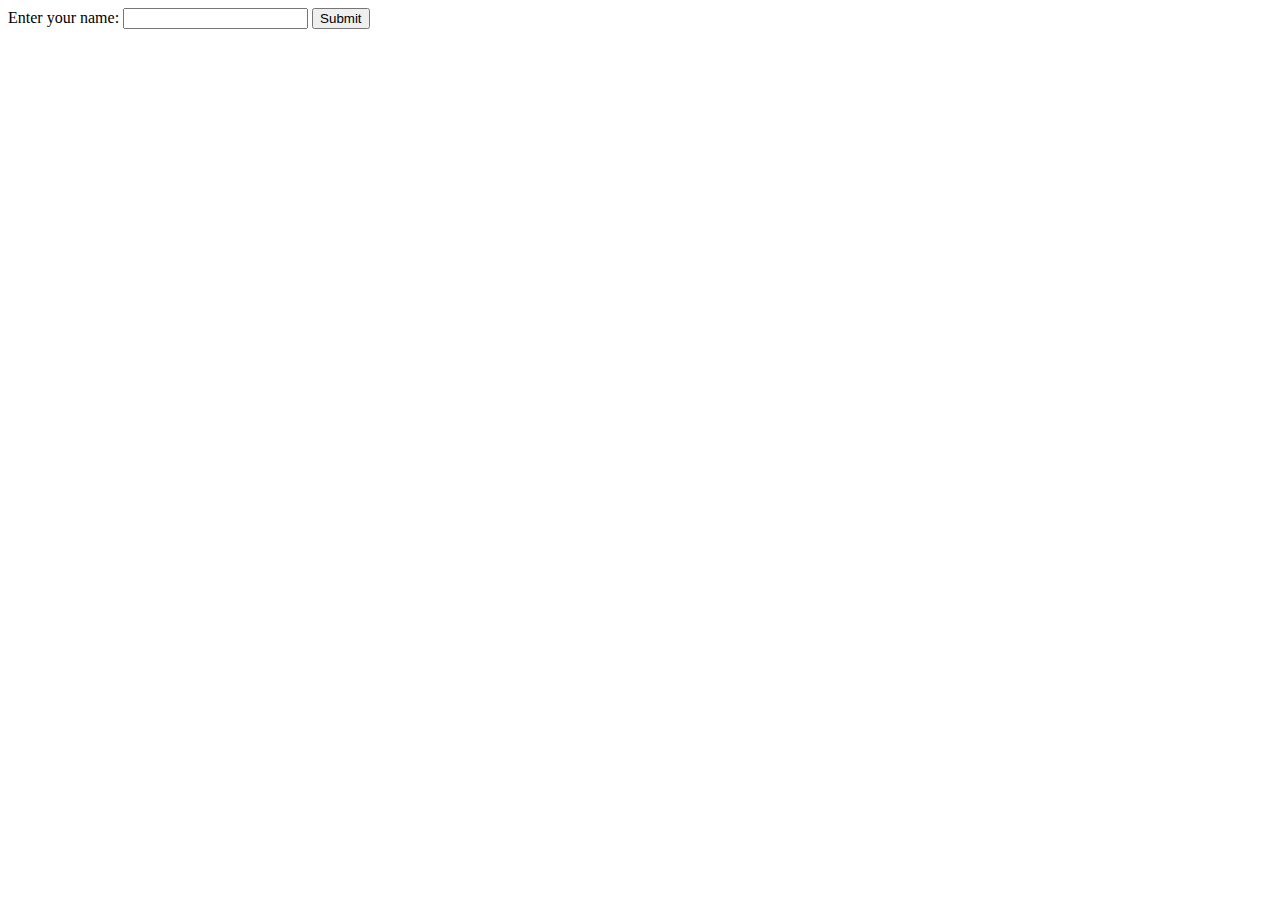
<file: Activity 1/index.html>
<!DOCTYPE html>
<html lang="en">
    <head>
        <meta charset="UTF-8">
        <meta name="viewport" content="width=device-width, initial-scale=1.0">
        <title>Activity Guide #1</title>
    </head>
    <body>
        <form onsubmit="return processForm()">
            <label for="name">Enter your name:</label>
            <input type="text" id = "name" required>
            <button type="submit">Submit</button>
        </form>
        <script>
            processForm= () => {
                let userName = document.getElementById
                ("name").value
                alert("Hello " + userName + "!")
                return false;
            }
        </script>
    </body>
</html>
</file>
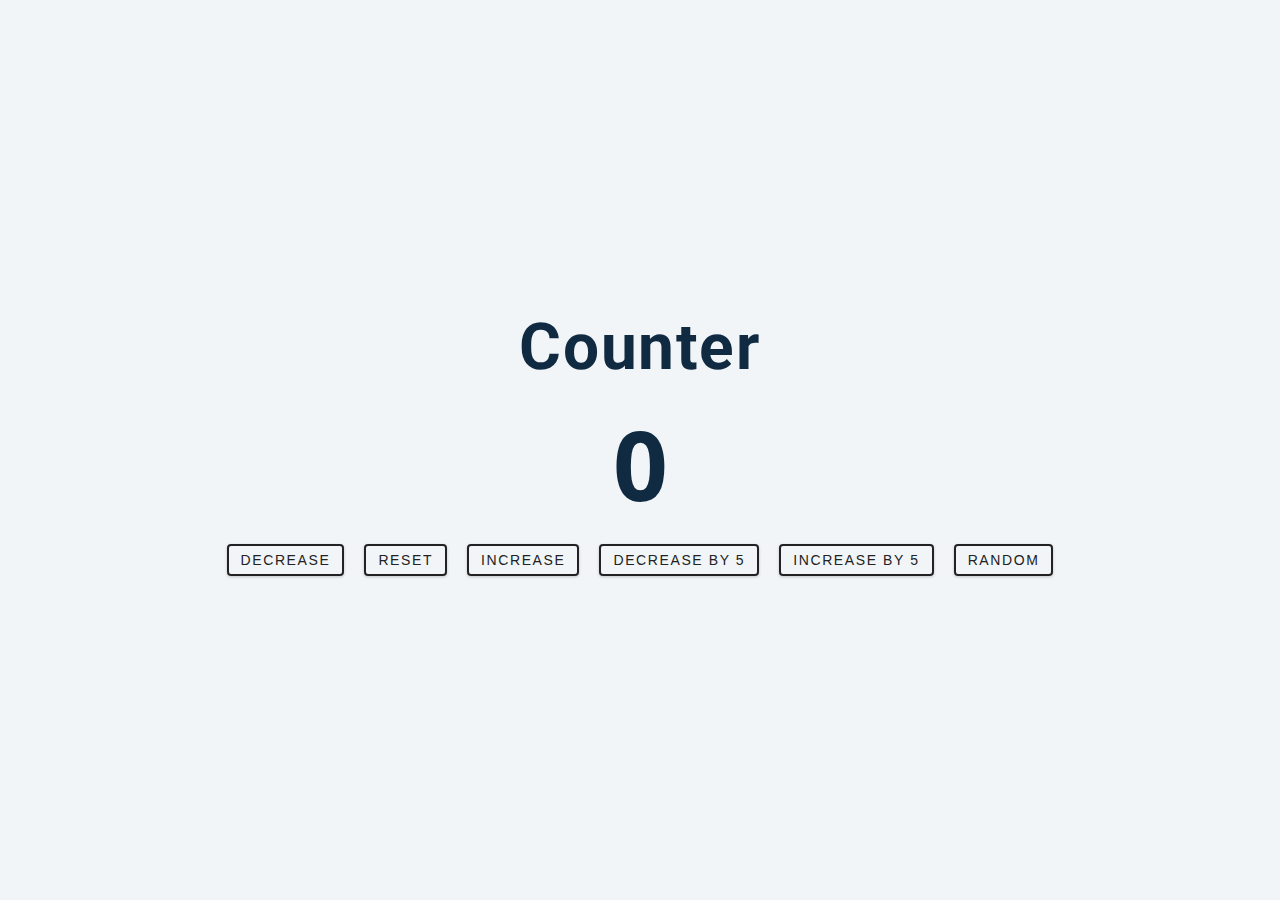
<file: Counter/index.html>
<!DOCTYPE html>
<html>
    <head>
        <meta charset="UTF-8">
        <meta name="viewport" content="width=device-width, initial-scale=1.0">
        <title>Counter || Simple JS Project</title>
        <!--Styling-->
        <link rel="stylesheet" href="style.css">
    </head>
    <body>
        <main>
            <div class="container">
                <h1>Counter</h1>
                <span id="value">0</span>
                <div class="button-container">
                    <button class="btn decrease">Decrease</button>
                    <button class="btn reset">Reset</button>
                    <button class="btn increase">Increase</button>
                    <button class="btn -5">Decrease by 5</button>
                    <button class="btn 5">Increase by 5</button>
                    <button class="btn random">Random</button>
                </div>
            </div>
        </main>
        <script src="app.js"></script>
    </body>
</html>
</file>
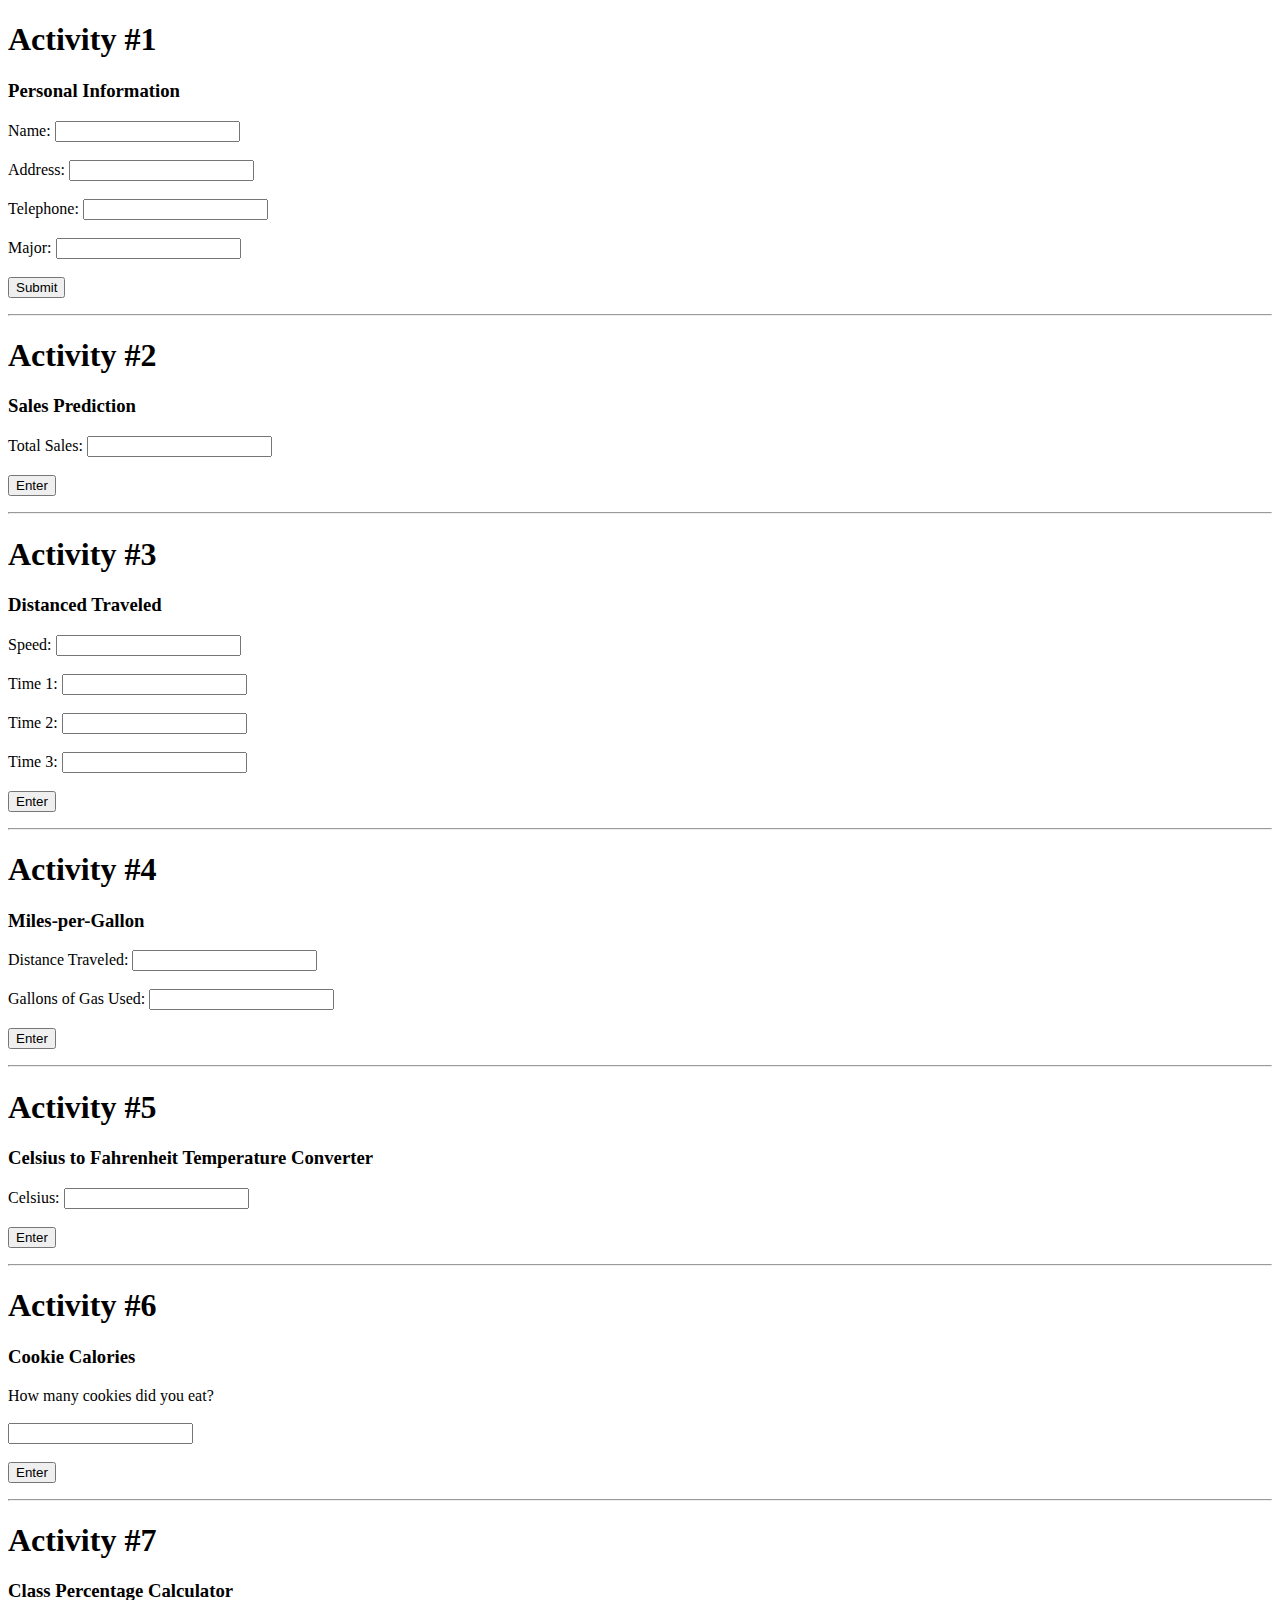
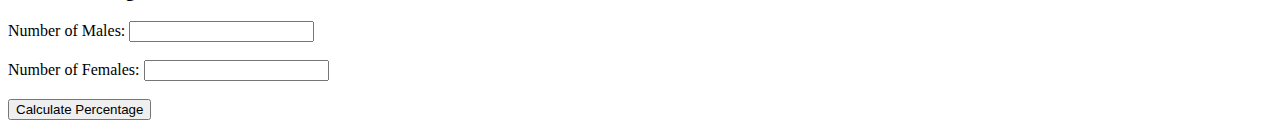
<file: Activity 1/main.html>
<!DOCTYPE html>
<html lang="en">
    <head>
        <meta charset="UTF-8">
        <meta name="viewport" content="width=device-width, initial-scale=1.0">
        <title>Activity Guide #1</title>
    </head>

    <body>
        <h1>Activity #1</h1>
        <!--Item No. 1-->
        <h3>Personal Information</h3>
        Name: <input type="text" id="name"><br><br/>
        Address: <input type="text" id="address"><br><br/>
        Telephone: <input type="text" id="telephone"><br><br/>
        Major: <input type="text" id="major"><br><br/>
        <button id="btn1">Submit</button>
        <p id= "output1"></p>
        <hr>
        <!--End of No. 1-->


        <h1>Activity #2</h1>
        <!--Item No. 2-->
        <h3>Sales Prediction</h3>
        Total Sales: <input type="text" id="sales"><br><br/>
        <button id="btn2">Enter</button>
        <p id="output2"></p>
        <hr>
        <!--End of No. 2-->


        <h1>Activity #3</h1>
        <!--Item No. 3-->
        <h3>Distanced Traveled</h3>
        Speed: <input type="text" id="speed"><br><br/>
        Time 1: <input type="text" id="time1"><br><br/>
        Time 2: <input type="text" id="time2"><br><br/>
        Time 3: <input type="text" id="time3"><br><br/>
        <button id="btn3">Enter</button>
        <p id="output3"></p>
        <hr>
        <!--End of No. 3-->


        <h1>Activity #4</h1>
        <!--Item No. 4-->
        <h3>Miles-per-Gallon</h3>
        Distance Traveled: <input type="text" id="distance"><br><br/>
        Gallons of Gas Used: <input type="text" id="gas"><br><br/>
        <button id="btn4">Enter</button>
        <p id="output4"></p>
        <hr>
        <!--End of No. 4-->


        <h1>Activity #5</h1>
        <!--Item No. 5-->
        <h3>Celsius to Fahrenheit Temperature Converter</h3>
        Celsius: <input type="text" id="celsius"><br><br/>
        <button id="btn5">Enter</button>
        <p id="output5"></p>
        <hr>
        <!--End of No. 5-->


        <h1>Activity #6</h1>
        <!--End of No. 6-->
        <h3>Cookie Calories</h3>
        How many cookies did you eat?<br><br/>
        <input type="text" id="cookiesEaten"><br></br>
        <button id="btn6">Enter</button>
        <p id="output6"></p>
        <hr>
        <!--End of No. 6-->


        <h1>Activity #7</h1>
        <!--Item No. 7-->
        <h3>Class Percentage Calculator</h3>
        <form>
            <label for="numMales">Number of Males:</label>
            <input type="number" id="numMales" required><br><br>
            <label for="numFemales">Number of Females:</label>
            <input type="number" id="numFemales" required><br><br>
            <button type="button" onclick="calculatePercentage()">Calculate Percentage</button>
          </form>
          <p id="result"></p>
        <!--End of No. 7-->


        <!--Link of the javascript-->
        <script src="app.js">
        </script>
    </body>
</html>
</file>
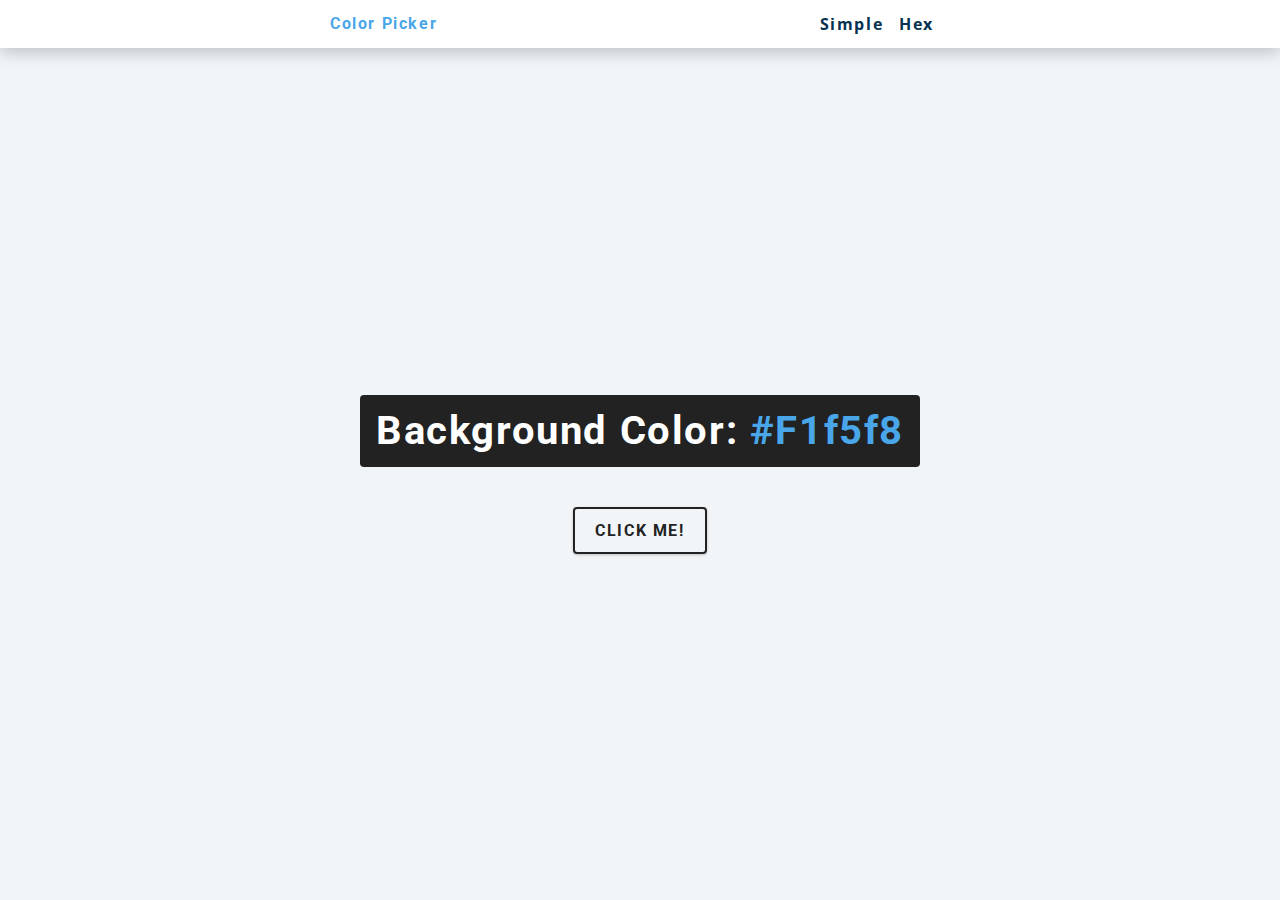
<file: Color Picker/hex.html>
<!DOCTYPE html>
<html lang="en">
<head>
    <meta charset="UTF-8">
    <meta name="viewport" content="width=`, initial-scale=1.0">
    <title>Color Picker</title>
    <link rel="stylesheet" href="style.css">
</head>
<body>
    <!--navigation bar-->
    <nav>
        <div class="nav-center">
            <h4>Color Picker</h4>
            <ul class="nav-links">
                <li>
                    <a href="index1.html">Simple</a>
                </li>
                <li>
                    <a href="hex.html">Hex</a>
                </li>
            </ul>
        </div>
    </nav>
    <!--main window of application-->
    <main>
        <div class="container">
            <h2>background color:
                <span class="color">
                    #f1f5f8
                </span>
            </h2>
            <button class="btn btn-hero" id="btn">Click me!</button>
        </div>
    </main>
    <script src="hex.js"></script>
</body>
</html>
</file>
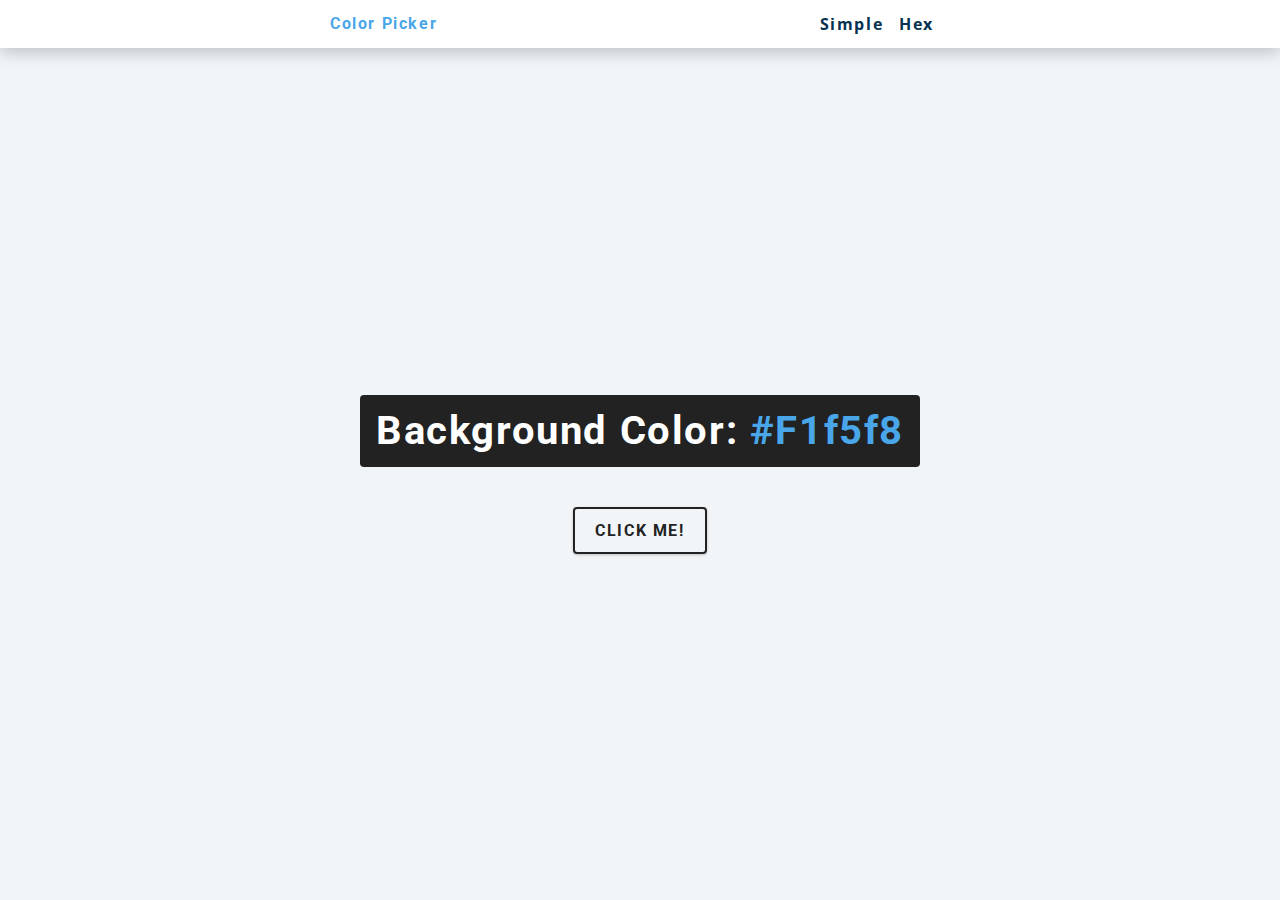
<file: Color Picker/index1.html>
<!DOCTYPE html>
<html lang="en">
<head>
    <meta charset="UTF-8">
    <meta name="viewport" content="width=`, initial-scale=1.0">
    <title>Color Picker</title>
    <link rel="stylesheet" href="style.css">
</head>
<body>
    <!--navigation bar-->
    <nav>
        <div class="nav-center">
            <h4>Color Picker</h4>
            <ul class="nav-links">
                <li>
                    <a href="index1.html">Simple</a>
                </li>
                <li>
                    <a href="hex.html">Hex</a>
                </li>
            </ul>
        </div>
    </nav>
    <!--main window of application-->
    <main>
        <div class="container">
            <h2>background color:
                <span class="color">
                    #f1f5f8
                </span>
            </h2>
            <button class="btn btn-hero" id="btn">Click me!</button>
        </div>
    </main>
    <script src="app.js"></script>
</body>
</html>
</file>
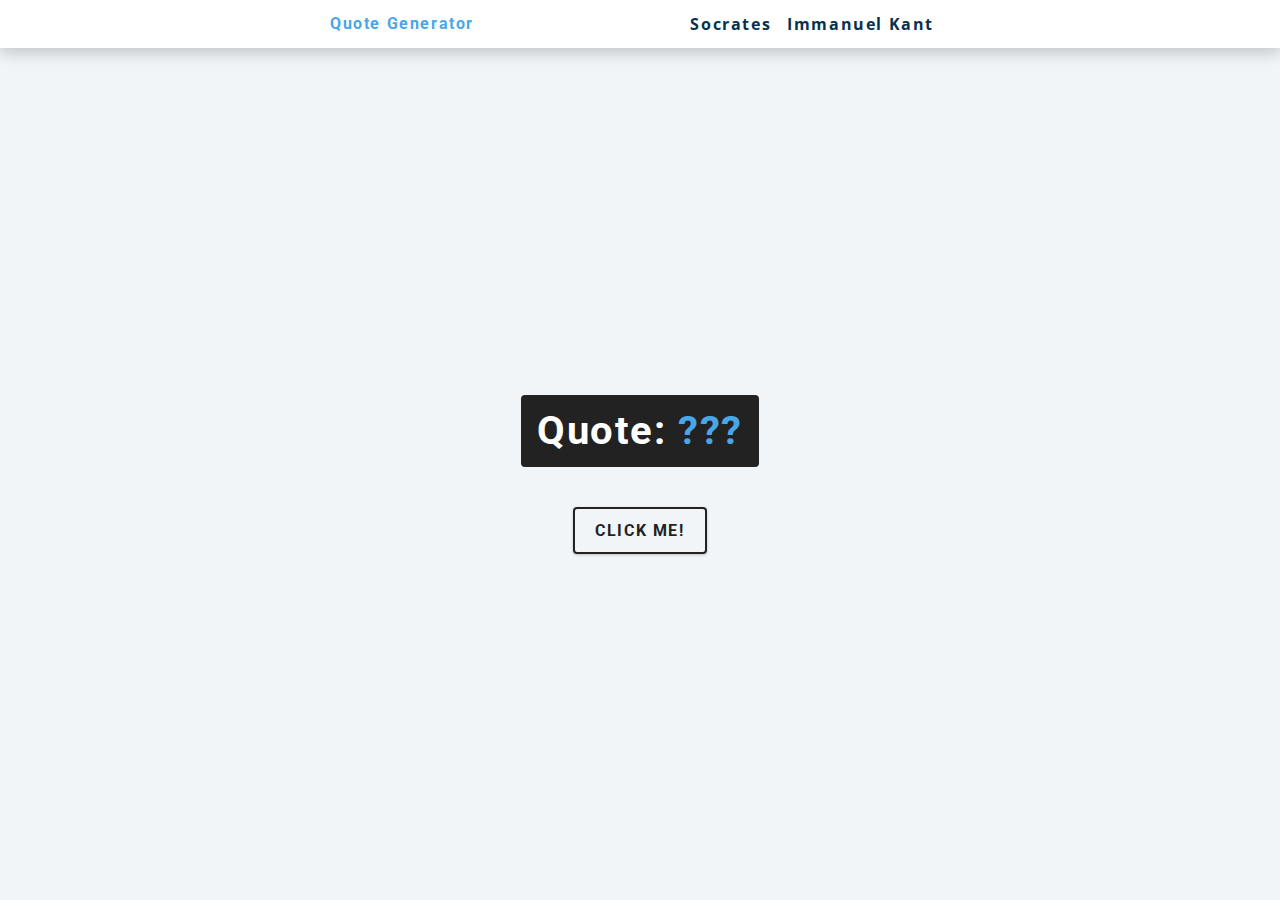
<file: Quote Generator/quote.html>
<!DOCTYPE html>
<html lang="en">
<head>
    <meta charset="UTF-8">
    <meta name="viewport" content="width=device-width, initial-scale=1.0">
    <title>Quote Generator</title>
    <link rel="stylesheet" href="style.css">
</head>
<body>
    <!--navigation bar-->
    <nav>
        <div class="nav-center">
            <h4>Quote Generator</h4>
            <ul class="nav-links">
                <li>
                    <a href="quote.html">Socrates</a>
                </li>
                <li>
                    <a href="quote2.html">Immanuel Kant</a>
                </li>
            </ul>
        </div>
    </nav>
    <!--main window of application-->
    <main>
        <div class="container">
            <h2>Quote:
                <span class="color">
                    ???
                </span>
            </h2>
            <button class="btn btn-hero" id="btn">Click me!</button>
        </div>
    </main>
    <script src="quote.js"></script>
</body>
</html>
</file>
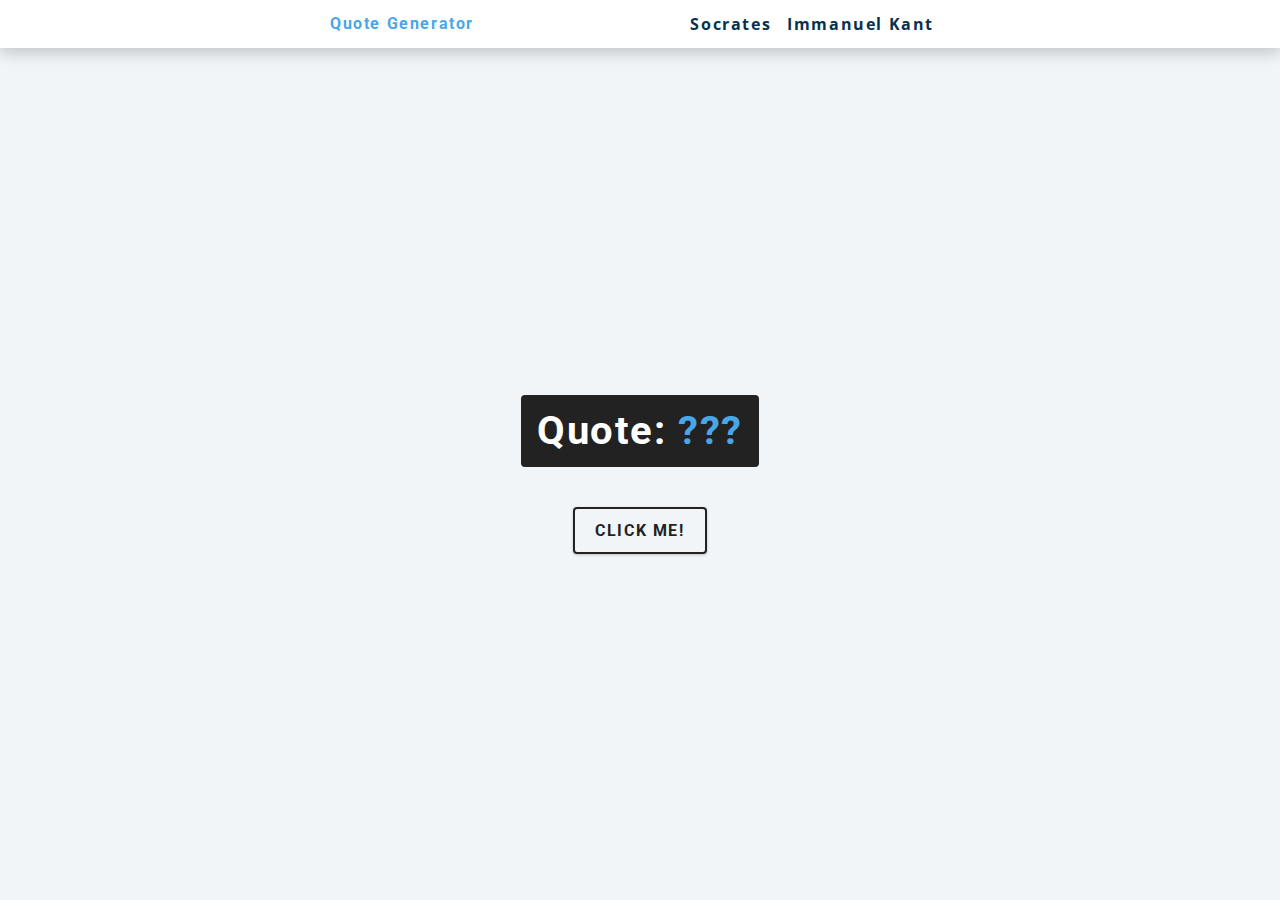
<file: Quote Generator/quote2.html>
<!DOCTYPE html>
<html lang="en">
<head>
    <meta charset="UTF-8">
    <meta name="viewport" content="width=device-width, initial-scale=1.0">
    <title>Quote Generator</title>
    <link rel="stylesheet" href="style.css">
</head>
<body>
    <!--navigation bar-->
    <nav>
        <div class="nav-center">
            <h4>Quote Generator</h4>
            <ul class="nav-links">
                <li>
                    <a href="quote.html">Socrates</a>
                </li>
                <li>
                    <a href="quote2.html">Immanuel Kant</a>
                </li>
            </ul>
        </div>
    </nav>
    <!--main window of application-->
    <main>
        <div class="container">
            <h2>Quote:
                <span class="color">
                    ???
                </span>
            </h2>
            <button class="btn btn-hero" id="btn">Click me!</button>
        </div>
    </main>
    <script src="quote2.js"></script>
</body>
</html>
</file>
<file: Counter/style.css>
/*
===============
Fonts
===============
*/
@import url("https://fonts.googleapis.com/css?family=Open+Sans|Roboto:400,700&display=swap");

/*
===============
Variables
===============
*/

:root {
  /* dark shades of primary color*/
  --clr-primary-1: hsl(205, 86%, 17%);
  --clr-primary-2: hsl(205, 77%, 27%);
  --clr-primary-3: hsl(205, 72%, 37%);
  --clr-primary-4: hsl(205, 63%, 48%);
  /* primary/main color */
  --clr-primary-5: hsl(205, 78%, 60%);
  /* lighter shades of primary color */
  --clr-primary-6: hsl(205, 89%, 70%);
  --clr-primary-7: hsl(205, 90%, 76%);
  --clr-primary-8: hsl(205, 86%, 81%);
  --clr-primary-9: hsl(205, 90%, 88%);
  --clr-primary-10: hsl(205, 100%, 96%);
  /* darkest grey - used for headings */
  --clr-grey-1: hsl(209, 61%, 16%);
  --clr-grey-2: hsl(211, 39%, 23%);
  --clr-grey-3: hsl(209, 34%, 30%);
  --clr-grey-4: hsl(209, 28%, 39%);
  /* grey used for paragraphs */
  --clr-grey-5: hsl(210, 22%, 49%);
  --clr-grey-6: hsl(209, 23%, 60%);
  --clr-grey-7: hsl(211, 27%, 70%);
  --clr-grey-8: hsl(210, 31%, 80%);
  --clr-grey-9: hsl(212, 33%, 89%);
  --clr-grey-10: hsl(210, 36%, 96%);
  --clr-white: #fff;
  --clr-red-dark: hsl(360, 67%, 44%);
  --clr-red-light: hsl(360, 71%, 66%);
  --clr-green-dark: hsl(125, 67%, 44%);
  --clr-green-light: hsl(125, 71%, 66%);
  --clr-black: #222;
  --ff-primary: "Roboto", sans-serif;
  --ff-secondary: "Open Sans", sans-serif;
  --transition: all 0.3s linear;
  --spacing: 0.1rem;
  --radius: 0.25rem;
  --light-shadow: 0 5px 15px rgba(0, 0, 0, 0.1);
  --dark-shadow: 0 5px 15px rgba(0, 0, 0, 0.2);
  --max-width: 1170px;
  --fixed-width: 620px;
}
/*
===============
Global Styles
===============
*/

*,
::after,
::before {
  margin: 0;
  padding: 0;
  box-sizing: border-box;
}
body {
  font-family: var(--ff-secondary);
  background: var(--clr-grey-10);
  color: var(--clr-grey-1);
  line-height: 1.5;
  font-size: 0.875rem;
}
ul {
  list-style-type: none;
}
a {
  text-decoration: none;
}
h1,
h2,
h3,
h4 {
  letter-spacing: var(--spacing);
  text-transform: capitalize;
  line-height: 1.25;
  margin-bottom: 0.75rem;
  font-family: var(--ff-primary);
}
h1 {
  font-size: 3rem;
}
h2 {
  font-size: 2rem;
}
h3 {
  font-size: 1.25rem;
}
h4 {
  font-size: 0.875rem;
}
p {
  margin-bottom: 1.25rem;
  color: var(--clr-grey-5);
}
@media screen and (min-width: 800px) {
  h1 {
    font-size: 4rem;
  }
  h2 {
    font-size: 2.5rem;
  }
  h3 {
    font-size: 1.75rem;
  }
  h4 {
    font-size: 1rem;
  }
  body {
    font-size: 1rem;
  }
  h1,
  h2,
  h3,
  h4 {
    line-height: 1;
  }
}
/*  global classes */

/* section */
.section {
  padding: 5rem 0;
}

.section-center {
  width: 90vw;
  margin: 0 auto;
  max-width: 1170px;
}
@media screen and (min-width: 992px) {
  .section-center {
    width: 95vw;
  }
}
main {
  min-height: 100vh;
  display: grid;
  place-items: center;
}

/*
===============
Counter
===============
*/

main {
  min-height: 100vh;
  display: grid;
  place-items: center;
}
.container {
  text-align: center;
}
#value {
  font-size: 6rem;
  font-weight: bold;
}
.btn {
  text-transform: uppercase;
  background: transparent;
  color: var(--clr-black);
  padding: 0.375rem 0.75rem;
  letter-spacing: var(--spacing);
  display: inline-block;
  transition: var(--transition);
  font-size: 0.875rem;
  border: 2px solid var(--clr-black);
  cursor: pointer;
  box-shadow: 0 1px 3px rgba(0, 0, 0, 0.2);
  border-radius: var(--radius);
  margin: 0.5rem;
}
.btn:hover {
  color: var(--clr-white);
  background: var(--clr-black);
}
</file>
<file: Color Picker/style.css>
/*
=============== 
Fonts
===============
*/
@import url("https://fonts.googleapis.com/css?family=Open+Sans|Roboto:400,700&display=swap");

/*
=============== 
Variables
===============
*/

:root {
  /* dark shades of primary color*/
  --clr-primary-1: hsl(205, 86%, 17%);
  --clr-primary-2: hsl(205, 77%, 27%);
  --clr-primary-3: hsl(205, 72%, 37%);
  --clr-primary-4: hsl(205, 63%, 48%);
  /* primary/main color */
  --clr-primary-5: hsl(205, 78%, 60%);
  /* lighter shades of primary color */
  --clr-primary-6: hsl(205, 89%, 70%);
  --clr-primary-7: hsl(205, 90%, 76%);
  --clr-primary-8: hsl(205, 86%, 81%);
  --clr-primary-9: hsl(205, 90%, 88%);
  --clr-primary-10: hsl(205, 100%, 96%);
  /* darkest grey - used for headings */
  --clr-grey-1: hsl(209, 61%, 16%);
  --clr-grey-2: hsl(211, 39%, 23%);
  --clr-grey-3: hsl(209, 34%, 30%);
  --clr-grey-4: hsl(209, 28%, 39%);
  /* grey used for paragraphs */
  --clr-grey-5: hsl(210, 22%, 49%);
  --clr-grey-6: hsl(209, 23%, 60%);
  --clr-grey-7: hsl(211, 27%, 70%);
  --clr-grey-8: hsl(210, 31%, 80%);
  --clr-grey-9: hsl(212, 33%, 89%);
  --clr-grey-10: hsl(210, 36%, 96%);
  --clr-white: #fff;
  --clr-red-dark: hsl(360, 67%, 44%);
  --clr-red-light: hsl(360, 71%, 66%);
  --clr-green-dark: hsl(125, 67%, 44%);
  --clr-green-light: hsl(125, 71%, 66%);
  --clr-black: #222;
  --ff-primary: "Roboto", sans-serif;
  --ff-secondary: "Open Sans", sans-serif;
  --transition: all 0.3s linear;
  --spacing: 0.1rem;
  --radius: 0.25rem;
  --light-shadow: 0 5px 15px rgba(0, 0, 0, 0.1);
  --dark-shadow: 0 5px 15px rgba(0, 0, 0, 0.2);
  --max-width: 1170px;
  --fixed-width: 620px;
}
/*
=============== 
Global Styles
===============
*/

*,
::after,
::before {
  margin: 0;
  padding: 0;
  box-sizing: border-box;
}
body {
  font-family: var(--ff-secondary);
  background: var(--clr-grey-10);
  color: var(--clr-grey-1);
  line-height: 1.5;
  font-size: 0.875rem;
}
ul {
  list-style-type: none;
}
a {
  text-decoration: none;
}
h1,
h2,
h3,
h4 {
  letter-spacing: var(--spacing);
  text-transform: capitalize;
  line-height: 1.25;
  margin-bottom: 0.75rem;
  font-family: var(--ff-primary);
}
h1 {
  font-size: 3rem;
}
h2 {
  font-size: 2rem;
}
h3 {
  font-size: 1.25rem;
}
h4 {
  font-size: 0.875rem;
}
p {
  margin-bottom: 1.25rem;
  color: var(--clr-grey-5);
}
@media screen and (min-width: 800px) {
  h1 {
    font-size: 4rem;
  }
  h2 {
    font-size: 2.5rem;
  }
  h3 {
    font-size: 1.75rem;
  }
  h4 {
    font-size: 1rem;
  }
  body {
    font-size: 1rem;
  }
  h1,
  h2,
  h3,
  h4 {
    line-height: 1;
  }
}
/*  global classes */

/* section */
.section {
  padding: 5rem 0;
}

.section-center {
  width: 90vw;
  margin: 0 auto;
  max-width: 1170px;
}
@media screen and (min-width: 992px) {
  .section-center {
    width: 95vw;
  }
}
main {
  min-height: 100vh;
  display: grid;
  place-items: center;
}

/*
=============== 
Nav
===============
*/
nav {
  background: var(--clr-white);
  height: 3rem;
  display: grid;
  align-items: center;
  box-shadow: var(--dark-shadow);
}
.nav-center {
  width: 90vw;
  max-width: var(--fixed-width);
  margin: 0 auto;
  display: flex;
  align-items: center;
  justify-content: space-between;
}
.nav-center h4 {
  margin-bottom: 0;
  color: var(--clr-primary-5);
}
.nav-links {
  display: flex;
}
nav a {
  text-transform: capitalize;
  font-weight: 700;
  font-size: 1rem;
  color: var(--clr-primary-1);
  letter-spacing: var(--spacing);
  margin-right: 1rem;
}
nav a:hover {
  color: var(--clr-primary-5);
}
/*
=============== 
Container
===============
*/
main {
  min-height: calc(100vh - 3rem);
  display: grid;
  place-items: center;
}
.container {
  text-align: center;
}
.container h2 {
  background: var(--clr-black);
  color: var(--clr-white);
  padding: 1rem;
  border-radius: var(--radius);
  margin-bottom: 2.5rem;
}
.color {
  color: var(--clr-primary-5);
}
.btn-hero {
  font-family: var(--ff-primary);
  text-transform: uppercase;
  background: transparent;
  color: var(--clr-black);
  letter-spacing: var(--spacing);
  display: inline-block;
  font-weight: 700;
  transition: var(--transition);
  border: 2px solid var(--clr-black);
  cursor: pointer;
  box-shadow: 0 1px 3px rgba(0, 0, 0, 0.2);
  border-radius: var(--radius);
  font-size: 1rem;
  padding: 0.75rem 1.25rem;
}
.btn-hero:hover {
  color: var(--clr-white);
  background: var(--clr-black);
}
</file>
<file: Quote Generator/style.css>
/*
=============== 
Fonts
===============
*/
@import url("https://fonts.googleapis.com/css?family=Open+Sans|Roboto:400,700&display=swap");

/*
=============== 
Variables
===============
*/

:root {
  /* dark shades of primary color*/
  --clr-primary-1: hsl(205, 86%, 17%);
  --clr-primary-2: hsl(205, 77%, 27%);
  --clr-primary-3: hsl(205, 72%, 37%);
  --clr-primary-4: hsl(205, 63%, 48%);
  /* primary/main color */
  --clr-primary-5: hsl(205, 78%, 60%);
  /* lighter shades of primary color */
  --clr-primary-6: hsl(205, 89%, 70%);
  --clr-primary-7: hsl(205, 90%, 76%);
  --clr-primary-8: hsl(205, 86%, 81%);
  --clr-primary-9: hsl(205, 90%, 88%);
  --clr-primary-10: hsl(205, 100%, 96%);
  /* darkest grey - used for headings */
  --clr-grey-1: hsl(209, 61%, 16%);
  --clr-grey-2: hsl(211, 39%, 23%);
  --clr-grey-3: hsl(209, 34%, 30%);
  --clr-grey-4: hsl(209, 28%, 39%);
  /* grey used for paragraphs */
  --clr-grey-5: hsl(210, 22%, 49%);
  --clr-grey-6: hsl(209, 23%, 60%);
  --clr-grey-7: hsl(211, 27%, 70%);
  --clr-grey-8: hsl(210, 31%, 80%);
  --clr-grey-9: hsl(212, 33%, 89%);
  --clr-grey-10: hsl(210, 36%, 96%);
  --clr-white: #fff;
  --clr-red-dark: hsl(360, 67%, 44%);
  --clr-red-light: hsl(360, 71%, 66%);
  --clr-green-dark: hsl(125, 67%, 44%);
  --clr-green-light: hsl(125, 71%, 66%);
  --clr-black: #222;
  --ff-primary: "Roboto", sans-serif;
  --ff-secondary: "Open Sans", sans-serif;
  --transition: all 0.3s linear;
  --spacing: 0.1rem;
  --radius: 0.25rem;
  --light-shadow: 0 5px 15px rgba(0, 0, 0, 0.1);
  --dark-shadow: 0 5px 15px rgba(0, 0, 0, 0.2);
  --max-width: 1170px;
  --fixed-width: 620px;
}
/*
=============== 
Global Styles
===============
*/

*,
::after,
::before {
  margin: 0;
  padding: 0;
  box-sizing: border-box;
}
body {
  font-family: var(--ff-secondary);
  background: var(--clr-grey-10);
  color: var(--clr-grey-1);
  line-height: 1.5;
  font-size: 0.875rem;
}
ul {
  list-style-type: none;
}
a {
  text-decoration: none;
}
h1,
h2,
h3,
h4 {
  letter-spacing: var(--spacing);
  text-transform: capitalize;
  line-height: 1.25;
  margin-bottom: 0.75rem;
  font-family: var(--ff-primary);
}
h1 {
  font-size: 3rem;
}
h2 {
  font-size: 2rem;
}
h3 {
  font-size: 1.25rem;
}
h4 {
  font-size: 0.875rem;
}
p {
  margin-bottom: 1.25rem;
  color: var(--clr-grey-5);
}
@media screen and (min-width: 800px) {
  h1 {
    font-size: 4rem;
  }
  h2 {
    font-size: 2.5rem;
  }
  h3 {
    font-size: 1.75rem;
  }
  h4 {
    font-size: 1rem;
  }
  body {
    font-size: 1rem;
  }
  h1,
  h2,
  h3,
  h4 {
    line-height: 1;
  }
}
/*  global classes */

/* section */
.section {
  padding: 5rem 0;
}

.section-center {
  width: 90vw;
  margin: 0 auto;
  max-width: 1170px;
}
@media screen and (min-width: 992px) {
  .section-center {
    width: 95vw;
  }
}
main {
  min-height: 100vh;
  display: grid;
  place-items: center;
}

/*
=============== 
Nav
===============
*/
nav {
  background: var(--clr-white);
  height: 3rem;
  display: grid;
  align-items: center;
  box-shadow: var(--dark-shadow);
}
.nav-center {
  width: 90vw;
  max-width: var(--fixed-width);
  margin: 0 auto;
  display: flex;
  align-items: center;
  justify-content: space-between;
}
.nav-center h4 {
  margin-bottom: 0;
  color: var(--clr-primary-5);
}
.nav-links {
  display: flex;
}
nav a {
  text-transform: capitalize;
  font-weight: 700;
  font-size: 1rem;
  color: var(--clr-primary-1);
  letter-spacing: var(--spacing);
  margin-right: 1rem;
}
nav a:hover {
  color: var(--clr-primary-5);
}
/*
=============== 
Container
===============
*/
main {
  min-height: calc(100vh - 3rem);
  display: grid;
  place-items: center;
}
.container {
  text-align: center;
}
.container h2 {
  background: var(--clr-black);
  color: var(--clr-white);
  padding: 1rem;
  border-radius: var(--radius);
  margin-bottom: 2.5rem;
}
.color {
  color: var(--clr-primary-5);
}
.btn-hero {
  font-family: var(--ff-primary);
  text-transform: uppercase;
  background: transparent;
  color: var(--clr-black);
  letter-spacing: var(--spacing);
  display: inline-block;
  font-weight: 700;
  transition: var(--transition);
  border: 2px solid var(--clr-black);
  cursor: pointer;
  box-shadow: 0 1px 3px rgba(0, 0, 0, 0.2);
  border-radius: var(--radius);
  font-size: 1rem;
  padding: 0.75rem 1.25rem;
}
.btn-hero:hover {
  color: var(--clr-white);
  background: var(--clr-black);
}
</file>
